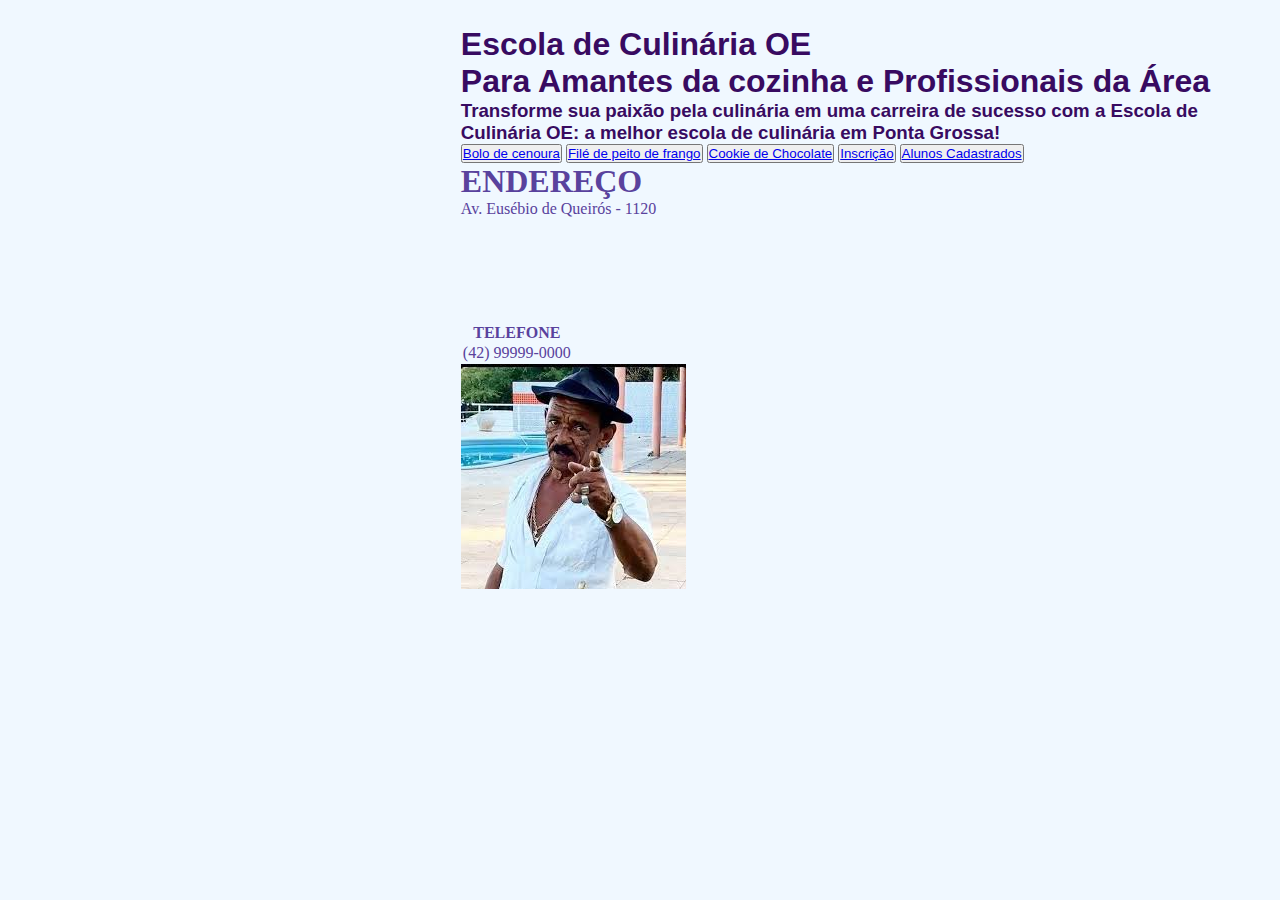
<file: felipe_antunes/index.html>
<!DOCTYPE html>
<html lang="en">

<head>
    <meta charset="UTF-8">
    <meta http-equiv="X-UA-Compatible" content="IE=edge">
    <meta name="viewport" content="width=device-width, initial-scale=1.0">
    <title>Escola de culinária OE</title>
</head>
<style>
    * {
        margin: 0;
        padding: 0;
    }
    #titulo{
    font-family: sans-serif;
    color: #380b61;
    margin-left: 0;
}
#subtitulo {
    font-family: sans-serif;
    color: #380b61;
    margin-left: 0;
}
fieldset {
    border: 0;
}
body {
    background-color: #f0f8ff;
    font-family: serif;
    font-size: 1em;
    color: #59429d;
    margin-left: 36%;
    margin-top: 2%;
    justify-content: center;
}
    
</style>

<body>

    <h1 id="titulo">Escola de Culinária OE</h1>
    <h1 id="titulo">Para Amantes da cozinha e Profissionais da Área</h1>
    <h3 id="subtitulo">Transforme sua paixão pela culinária em uma carreira de sucesso com a Escola de Culinária OE: a melhor escola de
        culinária em Ponta Grossa!</h3>
    <button><a href="./boloCenoura.html"> Bolo de cenoura</a></button>
    <button><a href="./filéDEFrango.html">Filé de peito de frango</a></button>
    <button><a href="./cookieChocolate.html">Cookie de Chocolate</a></button>
    <button><a href="./formulário.html">Inscrição</a></button>
    <button><a href="./alunosCadastrados.html">Alunos Cadastrados</a></button>


    <section class="section-1">
        <h1>ENDEREÇO</h1>
        <form action="geet">
            <label for="Endereço">Av. Eusébio de Queirós - 1120</label><br>
        </form>
        <div class="container-form">
            <iframe
                src="https://www.google.com/maps/embed?pb=!1m18!1m12!1m3!1d3612.8541709533206!2d-50.10086722523251!3d-25.106797320181006!2m3!1f0!2f0!3f0!3m2!1i1024!2i768!4f13.1!3m3!1m2!1s0x94e81c9c2aede21b%3A0x2afcbc186ba81e1c!2sAv.%20Eus%C3%A9bio%20de%20Queir%C3%B3s%2C%201120%20-%20Uvaranas%2C%20Ponta%20Grossa%20-%20PR%2C%2084032-000!5e0!3m2!1spt-BR!2sbr!4v1683236340978!5m2!1spt-BR!2sbr"
                width="250" height="100" style="border:0;" allowfullscreen="" loading="lazy"
                referrerpolicy="no-referrer-when-downgrade"></iframe>
        </div>

        <table>
            <tr>
                <th>TELEFONE</th>
            </tr>
            <tr>
                <td>(42) 99999-0000</td>
            </tr>
        </table>
        <img src="../images.jpg">

    </section>
</body>

</html>
</file>
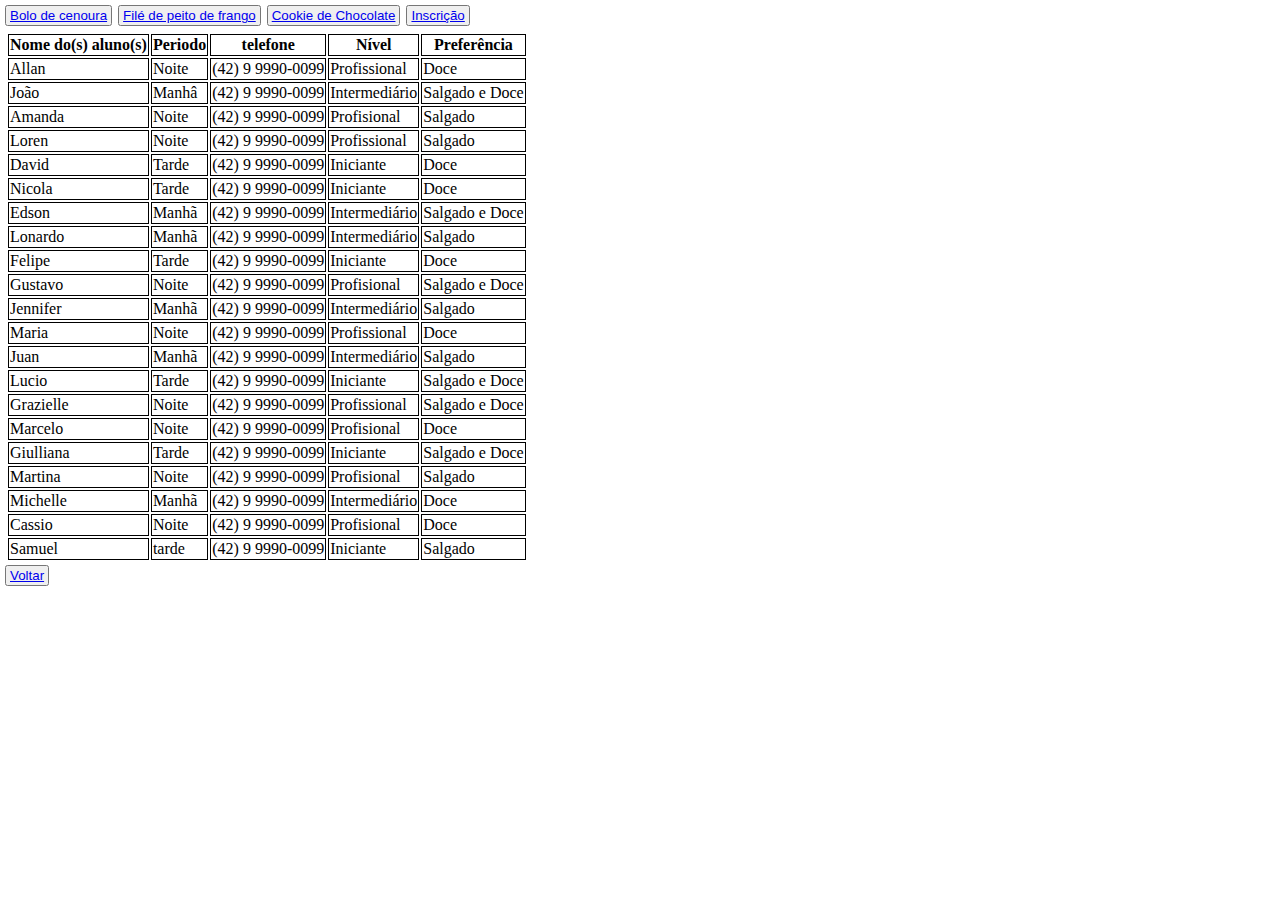
<file: felipe_antunes/alunosCadastrados.html>
<!DOCTYPE html>
<html lang="en">

<head>
    <meta charset="UTF-8">
    <meta http-equiv="X-UA-Compatible" content="IE=edge">
    <meta name="viewport" content="width=device-width, initial-scale=1.0">
    <title>Document</title>
    <style>
        *{
            margin: 1px;
            padding: 1px;
        }
        #titúlo
        table,
        th,
        td {
            border: 1px solid black;
            border-collapse: collapse;
        }
        
    </style>
</head>

<body>
    
    <button class="botao"><a href="./boloCenoura.html"> Bolo de cenoura</a></button>
    <button class="botao"><a href="./filéDEFrango.html">Filé de peito de frango</a></button>
    <button class="botao"><a href="./cookieChocolate.html">Cookie de Chocolate</a></button>
    <button class="botao"><a href="./formulário.html">Inscrição</a></button>
    <form action="./formulário.html"></form>
    <table>
        <tr>
            <th>Nome do(s) aluno(s)</th>
            <th>Periodo</th>
            <th>telefone</th>
            <th>Nível</th>
            <th>Preferência</th>
        </tr>
        <tr>
            <td>Allan</td>
            <td>Noite</td>
            <td>(42) 9 9990-0099</td>
            <td>Profissional</td>
            <td>Doce</td>
        </tr>
        <tr>
            <td>João</td>
            <td>Manhâ</td>
            <td>(42) 9 9990-0099</td>
            <td>Intermediário</td>
            <td>Salgado e Doce</td>
        </tr>
        <tr>
            <td>Amanda</td>
            <td>Noite</td>
            <td>(42) 9 9990-0099</td>
            <td>Profisional</td>
            <td>Salgado</td>
        </tr>
        <tr>
            <td>Loren</td>
            <td>Noite</td>
            <td>(42) 9 9990-0099</td>
            <td>Profissional</td>
            <td>Salgado</td>
        </tr>
        <tr>
            <td>David</td>
            <td>Tarde</td>
            <td>(42) 9 9990-0099</td>
            <td>Iniciante</td>
            <td>Doce</td>
        </tr>
        <tr>
            <td>Nicola</td>
            <td>Tarde</td>
            <td>(42) 9 9990-0099</td>
            <td>Iniciante</td>
            <td>Doce</td>
        </tr>
        <tr>
            <td>Edson</td>
            <td>Manhã</td>
            <td>(42) 9 9990-0099</td>
            <td>Intermediário</td>
            <td>Salgado e Doce</td>
        </tr>
        <tr>
            <td>Lonardo</td>
            <td>Manhã</td>
            <td>(42) 9 9990-0099</td>
            <td>Intermediário</td>
            <td>Salgado</td>
        </tr>
        <tr>
            <td>Felipe</a></td>
            <td>Tarde</td>
            <td>(42) 9 9990-0099</td>
            <td>Iniciante</td>
            <td>Doce</td>
        </tr>
        <tr>
            <td>Gustavo</td>
            <td>Noite</td>
            <td>(42) 9 9990-0099</td>
            <td>Profisional</td>
            <td>Salgado e Doce</td>
        </tr>
        <tr>
            <td>Jennifer</td>
            <td>Manhã</td>
            <td>(42) 9 9990-0099</td>
            <td>Intermediário</td>
            <td>Salgado</td>
        </tr>
        <tr>
            <td>Maria</td>
            <td>Noite</td>
            <td>(42) 9 9990-0099</td>
            <td>Profissional</td>
            <td>Doce</td>
        </tr>
        <tr>
            <td>Juan</td>
            <td>Manhã</td>
            <td>(42) 9 9990-0099</td>
            <td>Intermediário</td>
            <td>Salgado</td>
        </tr>
        <tr>
            <td>Lucio</td>
            <td>Tarde</td>
            <td>(42) 9 9990-0099</td>
            <td>Iniciante</td>
            <td>Salgado e Doce</td>
        </tr>
        <tr>
            <td>Grazielle</td>
            <td>Noite</td>
            <td>(42) 9 9990-0099</td>
            <td>Profissional</td>
            <td>Salgado e Doce</td>
        </tr>
        <tr>
            <td>Marcelo</td>
            <td>Noite</td>
            <td>(42) 9 9990-0099</td>
            <td>Profisional</td>
            <td>Doce</td>
        </tr>
        <tr>
            <td>Giulliana</td>
            <td>Tarde</td>
            <td>(42) 9 9990-0099</td>
            <td>Iniciante</td>
            <td>Salgado e Doce</td>
        </tr>
        <tr>
            <td>Martina</td>
            <td>Noite</td>
            <td>(42) 9 9990-0099</td>
            <td>Profisional</td>
            <td>Salgado</td>
        </tr>
        <tr>
            <td>Michelle</td>
            <td>Manhã</td>
            <td>(42) 9 9990-0099</td>
            <td>Intermediário</td>
            <td>Doce</td>
        </tr>
        <tr>
            <td>Cassio</td>
            <td>Noite</td>
            <td>(42) 9 9990-0099</td>
            <td>Profisional</td>
            <td>Doce</td>
        </tr>
        <tr>
            <td>Samuel</td>
            <td>tarde</td>
            <td>(42) 9 9990-0099</td>
            <td>Iniciante</td>
            <td>Salgado</td>
        </tr>

    </table>
    <Button><a href="./index.html">Voltar</a></Button>
</body>

</html>
</file>
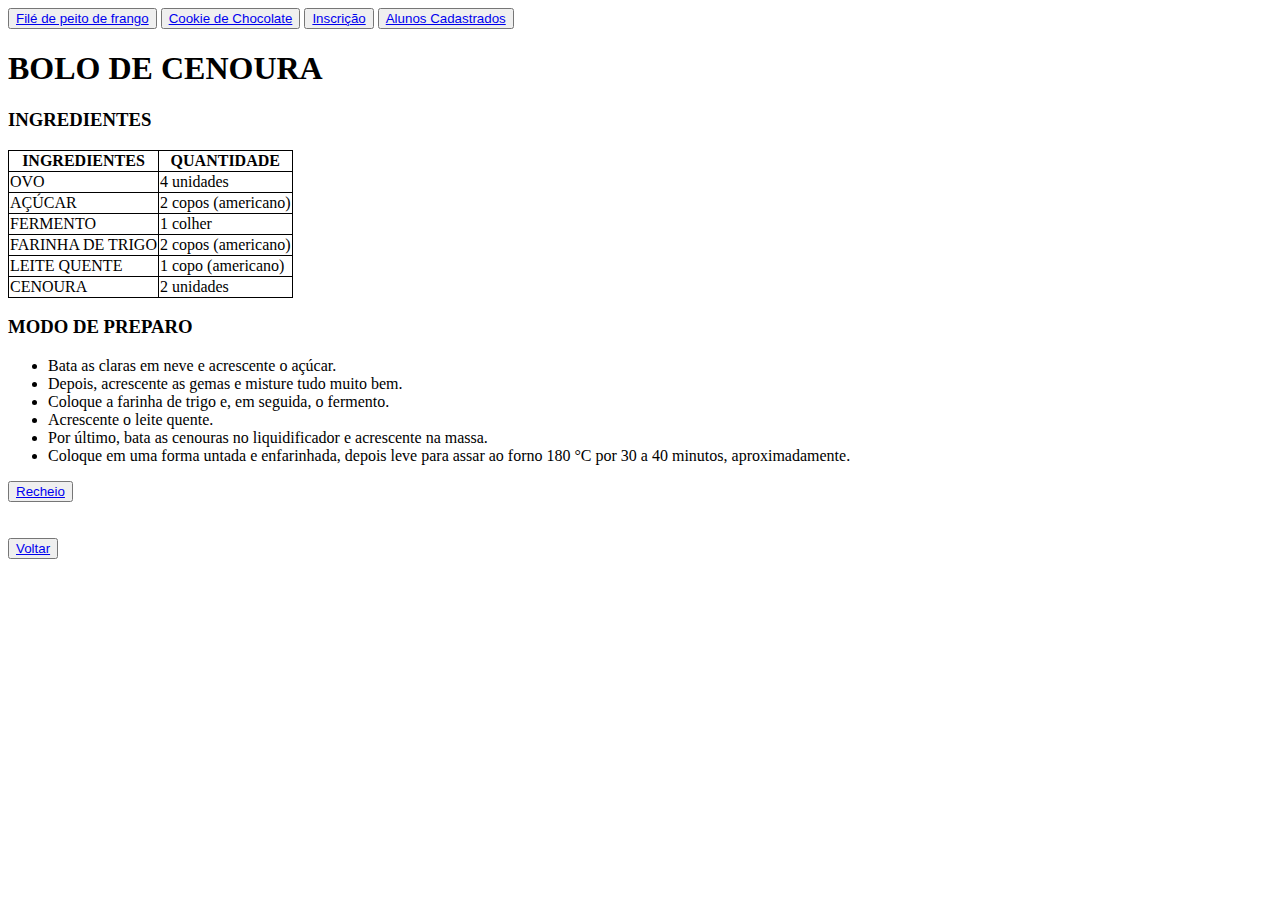
<file: felipe_antunes/boloCenoura.html>
<!DOCTYPE html>
<html lang="en">

<head>
    <meta charset="UTF-8">
    <meta http-equiv="X-UA-Compatible" content="IE=edge">
    <meta name="viewport" content="width=device-width, initial-scale=1.0">
    <title>Bolo de Cenoura</title>
</head>
<style>
    table,
    th,
    td {
        border: 1px solid black;
        border-collapse: collapse;
    }
</style>

<body>
    <button><a href="./filéDEFrango.html">Filé de peito de frango</a></button>
    <button><a href="./cookieChocolate.html">Cookie de Chocolate</a></button>
    <button><a href="./formulário.html">Inscrição</a></button>
    <button><a href="./alunosCadastrados.html">Alunos Cadastrados</a></button>
    <h1>BOLO DE CENOURA</h1>
    <h3>INGREDIENTES</h3>
    <Table>
        <tr>
            <th>INGREDIENTES</th>
            <th>QUANTIDADE</th>
        </tr>
        <tr>
            <td>OVO</td>
            <td>4 unidades</td>
        </tr>
        <tr>
            <td>AÇÚCAR</td>
            <td>2 copos (americano)</td>
        </tr>
        <tr>
            <td>FERMENTO</td>
            <td>1 colher</td>
        </tr>
        <tr>
            <td>FARINHA DE TRIGO</td>
            <td>2 copos (americano)</td>
        </tr>
        <tr>
            <td>LEITE QUENTE</td>
            <td>1 copo (americano)</td>
        </tr>
        <tr>
            <td>CENOURA</td>
            <td>2 unidades</td>
        </tr>
    </Table>
    <h3>MODO DE PREPARO</h3>
    <ul>
        <li>Bata as claras em neve e acrescente o açúcar.</li>
        <li>Depois, acrescente as gemas e misture tudo muito bem.</li>
        <li>Coloque a farinha de trigo e, em seguida, o fermento.</li>
        <li>Acrescente o leite quente.</li>
        <li>Por último, bata as cenouras no liquidificador e acrescente na massa.</li>
        <li>Coloque em uma forma untada e enfarinhada, depois leve para assar ao forno 180 °C por 30 a 40 minutos,
            aproximadamente.</li>
    </ul>

    <button><a href="./recheioCenoura.html">Recheio</a></button><br><br><br>
    <Button><a href="./index.html">Voltar</a></Button>
</body>

</html>
</file>
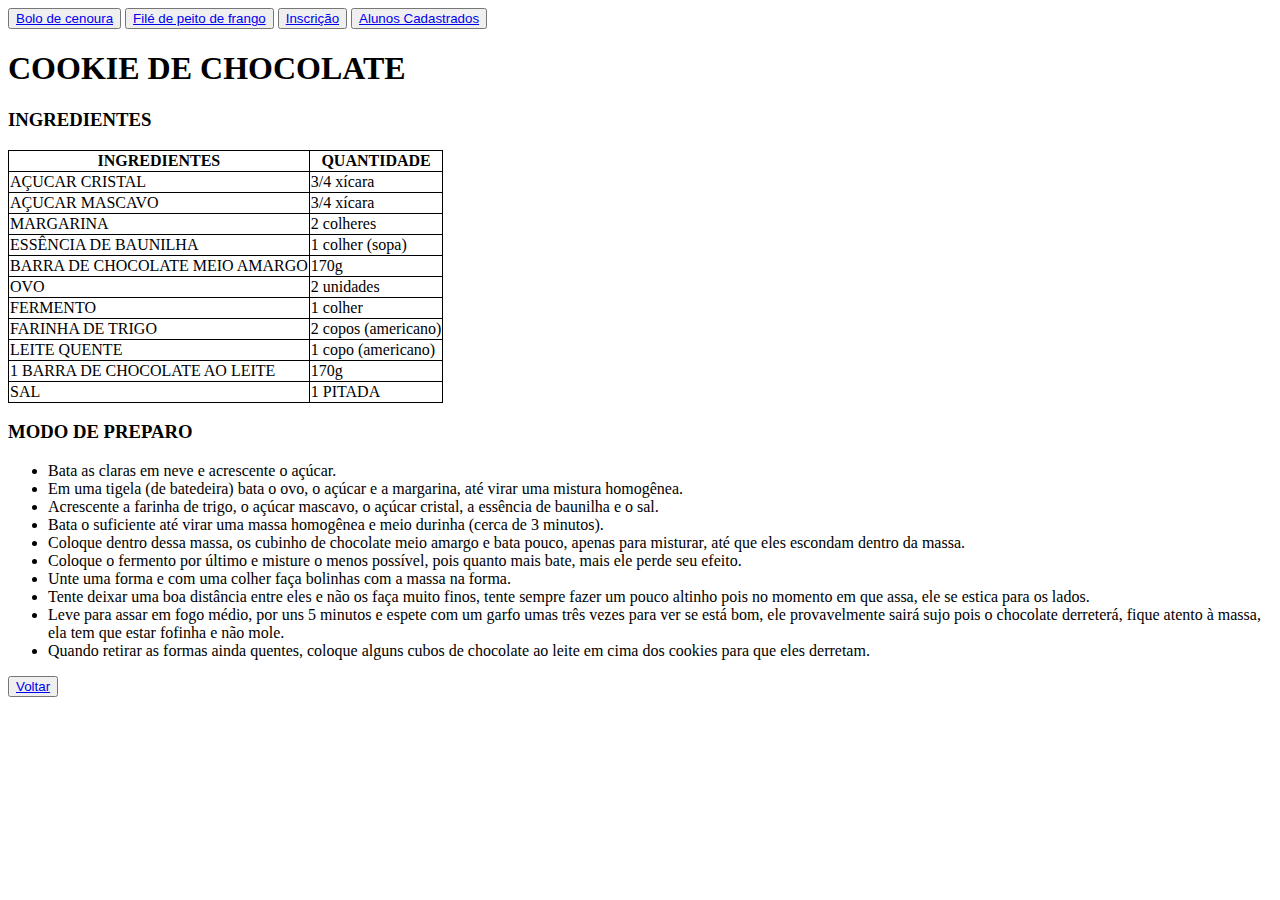
<file: felipe_antunes/cookieChocolate.html>
<!DOCTYPE html>
<html lang="en">

<head>
    <meta charset="UTF-8">
    <meta http-equiv="X-UA-Compatible" content="IE=edge">
    <meta name="viewport" content="width=device-width, initial-scale=1.0">
    <title>Cookie de chocolate</title>
</head>
<style>
    table,
    th,
    td {
        border: 1px solid black;
        border-collapse: collapse;
    }
</style>

<body>
    <button><a href="./boloCenoura.html"> Bolo de cenoura</a></button>
    <button><a href="./filéDEFrango.html">Filé de peito de frango</a></button>
    <button><a href="./formulário.html">Inscrição</a></button>
    <button><a href="./alunosCadastrados.html">Alunos Cadastrados</a></button>
    <h1>COOKIE DE CHOCOLATE</h1>
    <h3>INGREDIENTES</h3>
    <Table>
        <tr>
            <th>INGREDIENTES</th>
            <th>QUANTIDADE</th>
        </tr>
        <tr>
            <td>AÇUCAR CRISTAL</td>
            <td>3/4 xícara</td>
        </tr>
        <tr>
            <td>AÇUCAR MASCAVO</td>
            <td>3/4 xícara</td>
        </tr>
        <tr>
            <td>MARGARINA</td>
            <td>2 colheres</td>
        </tr>
        <tr>
            <td>ESSÊNCIA DE BAUNILHA</td>
            <td>1 colher (sopa)</td>
        </tr>
        <tr>
            <td>BARRA DE CHOCOLATE MEIO AMARGO</td>
            <td>170g</td>
        </tr>
        <tr>
            <td>OVO</td>
            <td>2 unidades</td>
        </tr>
        <tr>
            <td>FERMENTO</td>
            <td>1 colher</td>
        </tr>
        <tr>
            <td>FARINHA DE TRIGO</td>
            <td>2 copos (americano)</td>
        </tr>
        <tr>
            <td>LEITE QUENTE</td>
            <td>1 copo (americano)</td>
        </tr>
        <tr>
            <td>1 BARRA DE CHOCOLATE AO LEITE</td>
            <td>170g</td>
        </tr>
        <tr>
            <td>SAL</td>
            <td>1 PITADA</td>
        </tr>
    </Table>
    <h3>MODO DE PREPARO</h3>
    <ul>
        <li>Bata as claras em neve e acrescente o açúcar.</li>
        <li>Em uma tigela (de batedeira) bata o ovo, o açúcar e a margarina, até virar uma mistura homogênea.</li>
        <li>Acrescente a farinha de trigo, o açúcar mascavo, o açúcar cristal, a essência de baunilha e o sal.</li>
        <li>Bata o suficiente até virar uma massa homogênea e meio durinha (cerca de 3 minutos).</li>
        <li>Coloque dentro dessa massa, os cubinho de chocolate meio amargo e bata pouco, apenas para misturar, até que
            eles escondam dentro da massa.</li>
        <li>Coloque o fermento por último e misture o menos possível, pois quanto mais bate, mais ele perde seu efeito.
        </li>
        <li>Unte uma forma e com uma colher faça bolinhas com a massa na forma.</li>
        <li>Tente deixar uma boa distância entre eles e não os faça muito finos, tente sempre fazer um pouco altinho
            pois no momento em que assa, ele se estica para os lados.</li>
        <li>Leve para assar em fogo médio, por uns 5 minutos e espete com um garfo umas três vezes para ver se está bom,
            ele provavelmente sairá sujo pois o chocolate derreterá, fique atento à massa, ela tem que estar fofinha e
            não mole.</li>
        <li>Quando retirar as formas ainda quentes, coloque alguns cubos de chocolate ao leite em cima dos cookies para
            que eles derretam.</li>
    </ul>
    <Button><a href="./index.html">Voltar</a></Button>
</body>

</html>
</file>
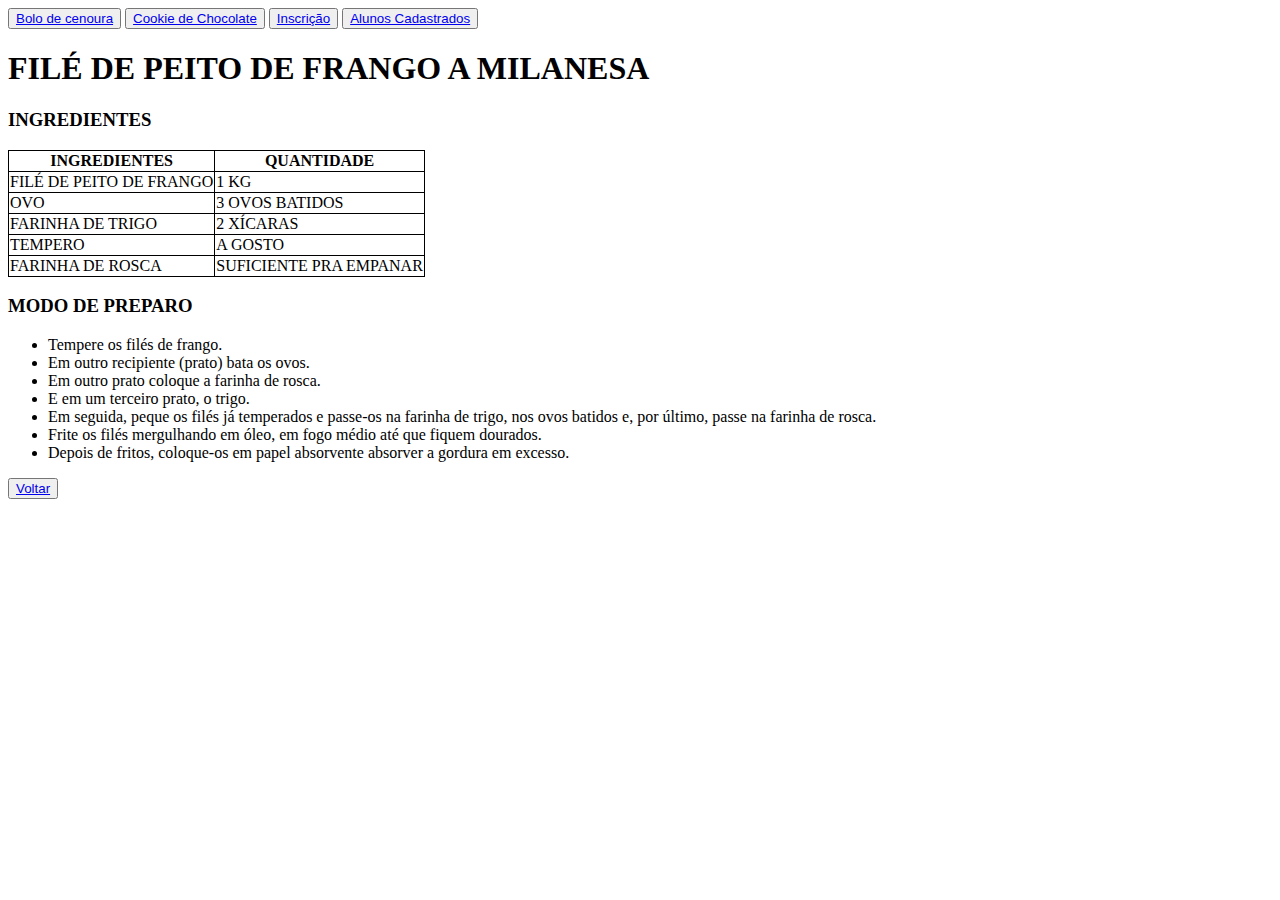
<file: felipe_antunes/filéDEFrango.html>
<!DOCTYPE html>
<html lang="en">

<head>
    <meta charset="UTF-8">
    <meta http-equiv="X-UA-Compatible" content="IE=edge">
    <meta name="viewport" content="width=device-width, initial-scale=1.0">
    <title>File de peito de frango a milanesa</title>
</head>
<style>
    table,
    th,
    td {
        border: 1px solid black;
        border-collapse: collapse;
    }
</style>

<body>
    <button><a href="./boloCenoura.html"> Bolo de cenoura</a></button>
    <button><a href="./cookieChocolate.html">Cookie de Chocolate</a></button>
    <button><a href="./formulário.html">Inscrição</a></button>
    <button><a href="./alunosCadastrados.html">Alunos Cadastrados</a></button>
    <h1>FILÉ DE PEITO DE FRANGO A MILANESA</h1>
    <h3>INGREDIENTES</h3>
    <Table>
        <tr>
            <th>INGREDIENTES</th>
            <th>QUANTIDADE</th>
        </tr>
        <tr>
            <td>FILÉ DE PEITO DE FRANGO</td>
            <td>1 KG</td>
        </tr>
        <tr>
            <td>OVO</td>
            <td>3 OVOS BATIDOS</td>
        </tr>
        <tr>
            <td>FARINHA DE TRIGO</td>
            <td>2 XÍCARAS</td>
        </tr>
        <tr>
            <td>TEMPERO</td>
            <td>A GOSTO</td>
        </tr>
        <tr>
            <td>FARINHA DE ROSCA</td>
            <td>SUFICIENTE PRA EMPANAR</td>
        </tr>
    </Table>
    <h3>MODO DE PREPARO</h3>
    <ul>
        <li>Tempere os filés de frango.</li>
        <li>Em outro recipiente (prato) bata os ovos.</li>
        <li>Em outro prato coloque a farinha de rosca.</li>
        <li>E em um terceiro prato, o trigo.</li>
        <li>Em seguida, peque os filés já temperados e passe-os na farinha de trigo, nos ovos batidos e, por último,
            passe na farinha de rosca.</li>
        <li>Frite os filés mergulhando em óleo, em fogo médio até que fiquem dourados.</li>
        <li>Depois de fritos, coloque-os em papel absorvente absorver a gordura em excesso.</li>
    </ul>
    <Button><a href="./index.html">Voltar</a></Button>
</body>

</html>
</file>
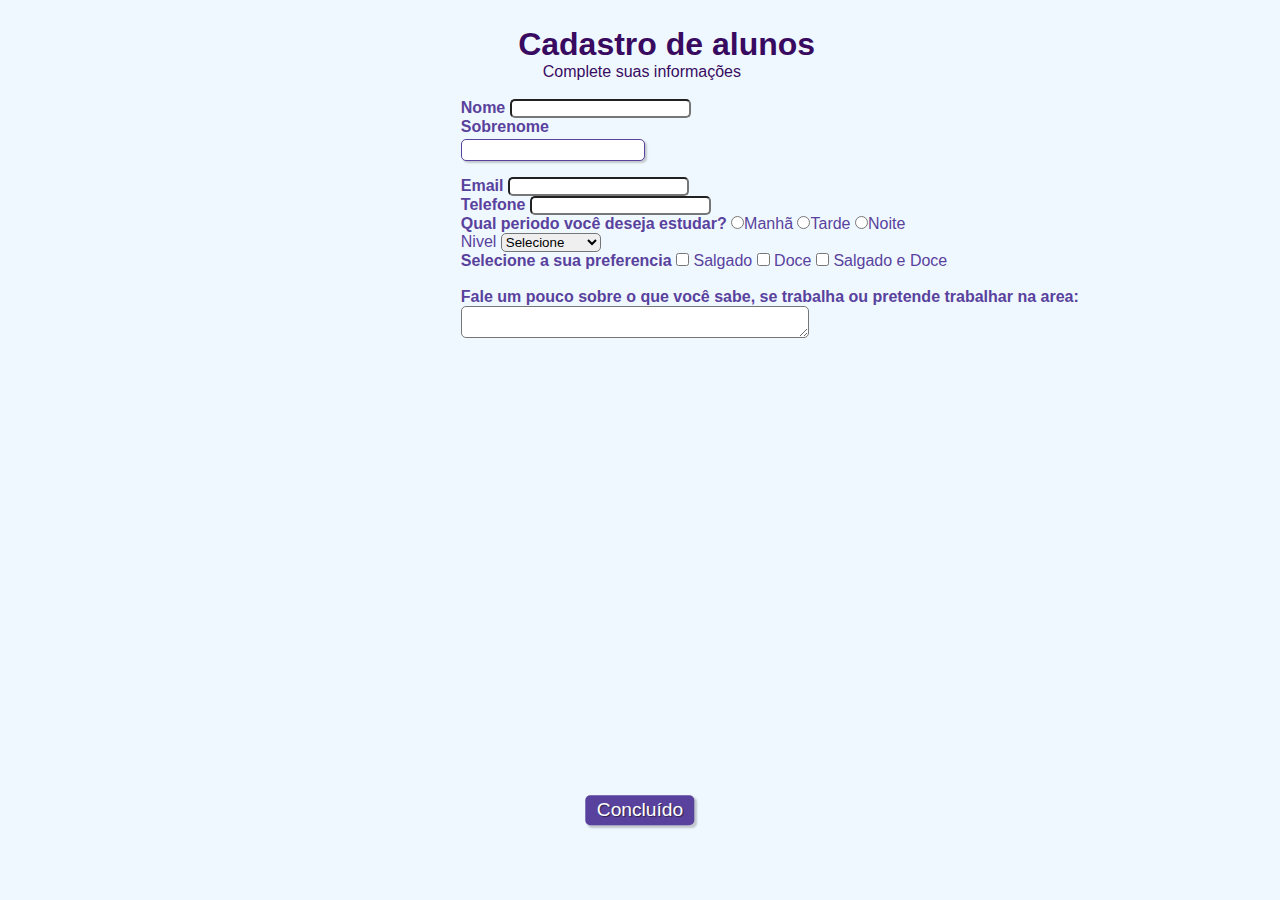
<file: felipe_antunes/formulário.html>
<!DOCTYPE html>
<html lang="en">

<head>
    <meta charset="UTF-8">
    <meta http-equiv="X-UA-Compatible" content="IE=edge">
    <meta name="viewport" content="width=device-width, initial-scale=1.0">
    <link rel="stylesheet" type="text/css" href="formulário.css" media="">
    <title>Cadastro</title>
</head>
<style>
    * {
        margin: 0;
        padding: 0;
    }

    #titulo {
        font-family: sans-serif;
        color: #380b61;
        margin-left: 7%;
    }

    #subtitulo {
        font-family: sans-serif;
        color: #380b61;
        margin-left: 10%;
    }

    fieldset {
        border: 0;
    }

    body {
        background-color: #f0f8ff;
        font-family: sans-serif;
        font-size: 1em;
        color: #59429d;
        margin-left: 36%;
        margin-top: 2%;
        justify-content: center;
    }

    input,
    select,
    textarea,
    button {
        border-radius: 5px;
    }

    .campo {
        margin-bottom: 1em;
    }

    .campo label {
        margin-bottom: 0.2em;
        color: #59429d;
        display: block;
    }

    fieldset.grupo .campo {
        float: left;
        margin-right: 1 em;
    }

    .campo input[type="text"],
    .campo input[type="email"],
    .campo select,
    .campo textarea {
        padding: 0.2em;
        border: 1px solid #59429d;
        box-shadow: 2px 2px 2px rgba(0, 0, 0, 0.2);
        display: block;
    }

    .campo select option {
        padding-right: 1em;
    }

    .campo input:focus,
    .campo select:focus,
    .campo textarea:focus {
        background: #E0e0f0;
    }

    .botao {
        font-size: 1.2em;
        background: #59429d;
        border: 0;
        margin-bottom: 1em;
        color: #ffffff;
        padding: 0.2em 0.6em;
        box-shadow: 2px 2px 2px rgba(0, 0, 0, 0.2);
        text-shadow: 1px 1px 1px rgba(0, 0, 0, 0.5);
        position: absolute;
        top: 90%;
        left: 50%;
        margin-right: -50%;
        transform: translate(-50%, -50%);
    }

    .botao:hover {
        background: #ccbbff;
        box-shadow: inset 2px 2px 2px rgba(0, 0, 0, 0.2);
        text-shadow: none;
    }

    #chack {
        display: inline-block;
    }
</style>

<body>

    <div>
        <h1 id="titulo">Cadastro de alunos</h1>
        <p id="subtitulo">Complete suas informações</p>
        <br>
    </div>
    <form action="get">
        <fieldset class="grupo">
            <div>
                <label for="nome"><strong>Nome</strong></label>
                <input type="text" name="nome" id="nome" required>
            </div>

            <div class="campo">
                <label for="sobrenome"><strong>Sobrenome</strong></label>
                <input type="text" name="sobrenome" id="sobrenome" required>
            </div>
        </fieldset>

        <div>
            <label for="email"><strong>Email</strong></label>
            <input type="email" name="email" id="email" required>
        </div>

        <div>
            <label for="telefone"><strong>Telefone</strong></label>
            <input type="number" name="numero" id="numero" required>
        </div>

        <div>
            <label><strong>Qual periodo você deseja estudar?</strong></label>
            <label>
                <input type="radio" name="aluno" value="manhã">Manhã
            </label>
            <label>
                <input type="radio" name="aluno" value="tarde">Tarde
            </label>
            <label>
                <input type="radio" name="aluno" value="noite">Noite
            </label>
        </div>

        <div>
            <label for="nivel">Nivel</label>
            <select id="nivel">
                <option selected disabled value="">Selecione</option>
                <option>Iniciante</option>
                <option>Intermediário</option>
                <option>Profisional</option>
            </select>
        </div>

        <fieldset class="grupo">
            <div id="chack">
                <label><strong>Selecione a sua preferencia</strong></label>
                <input type="checkbox" id="preferencia" name="preferencia" value="salgado">
                <label for="preferencia">Salgado</label>
                <input type="checkbox" id="preferencia2" name="preferencia2" value="doce">
                <label for="preferencia2">Doce</label>
                <input type="checkbox" id="preferencia3" name="preferencia3" value="salgado e doce">
                <label for="preferencia3">Salgado e Doce</label>
            </div>
        </fieldset>

        <div>
            <br>
            <label><strong>Fale um pouco sobre o que você sabe, se trabalha ou pretende trabalhar na
                    area:</strong></label>
            <textarea row="10" style="width: 26em;" id="experiencia"></textarea>
        </div>

        <button class="botao" type="submit">Concluído</button>
    </form>

</body>

</html>
</file>
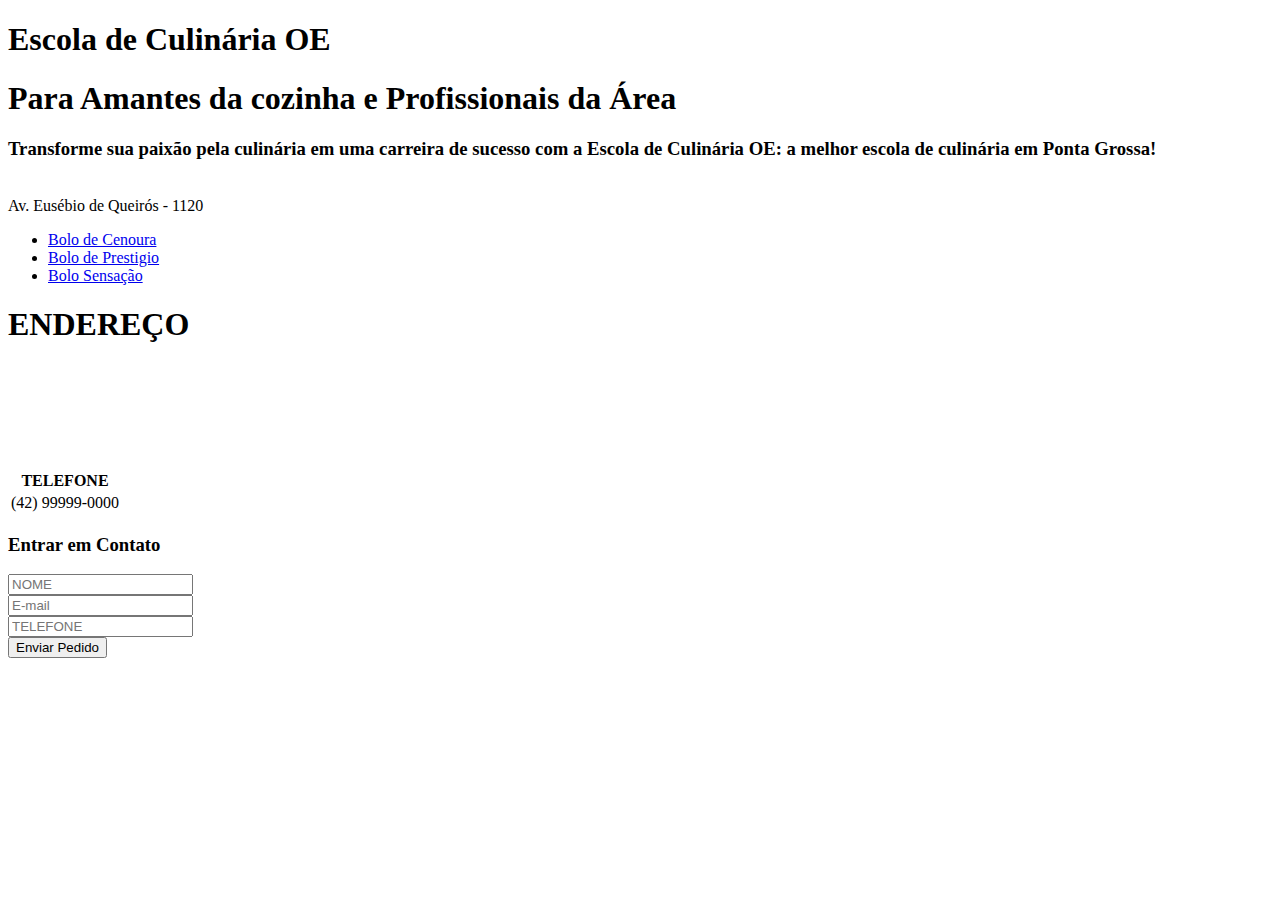
<file: felipe_antunes/Projeto.html>
<!DOCTYPE html>
<html lang="en">
<head>
    <meta charset="UTF-8">
    <meta http-equiv="X-UA-Compatible" content="IE=edge">
    <meta name="viewport" content="width=device-width, initial-scale=1.0">
    <title>Escola de culinária OE</title>
</head>
<body>
    
<h1>Escola de Culinária OE</h1>
<h1>Para Amantes da cozinha e Profissionais da Área</h1>
<h3>Transforme sua paixão pela culinária em uma carreira de sucesso com a Escola de Culinária OE: a melhor escola de culinária em Ponta Grossa!</h3><br>
<form action="geet">
    <label for="Endereço">Av. Eusébio de Queirós - 1120</label><br>
</form>
<ul>
    <li><a href="./boloCenoura.html">Bolo de Cenoura</a></li>
    <li><a href="./boloPrestigio.html">Bolo de Prestigio</a></li>
    <li><a href="./boloSensacao.html">Bolo Sensação</a></li>
</ul>
<section class="section-1">
    <h1>ENDEREÇO</h1>
    <div class="container-form">
        <iframe src="https://www.google.com/maps/embed?pb=!1m18!1m12!1m3!1d3612.8541709533206!2d-50.10086722523251!3d-25.106797320181006!2m3!1f0!2f0!3f0!3m2!1i1024!2i768!4f13.1!3m3!1m2!1s0x94e81c9c2aede21b%3A0x2afcbc186ba81e1c!2sAv.%20Eus%C3%A9bio%20de%20Queir%C3%B3s%2C%201120%20-%20Uvaranas%2C%20Ponta%20Grossa%20-%20PR%2C%2084032-000!5e0!3m2!1spt-BR!2sbr!4v1683236340978!5m2!1spt-BR!2sbr" width="250" height="100" style="border:0;" allowfullscreen="" loading="lazy" referrerpolicy="no-referrer-when-downgrade"></iframe>        
    </div><!--container-form-->

    <table>
        <tr>
            <th>TELEFONE</th>
        </tr>
        <tr>
            <td>(42) 99999-0000</td>
        </tr>
    </table>

    <form>
        <H3>Entrar em Contato</H3>
        <div class="inputform">
            <span><ion-icon name="person-outline"></ion-icon></span>
            <input type="text" placeholder="NOME">
        </div>

        <div class="inputform">
            <span><ion-icon name="paper-plane-outline"></ion-icon></span>
            <input type="email" placeholder="E-mail">
        </div>

        <div class="inputform">
            <span><ion-icon name="call-outline"></ion-icon></span>
            <input type="number" placeholder="TELEFONE">
        </div>
        <BUtton>Enviar Pedido</BUtton>
    </form>
</section><!--section-1-->
</body>
</html>
</file>
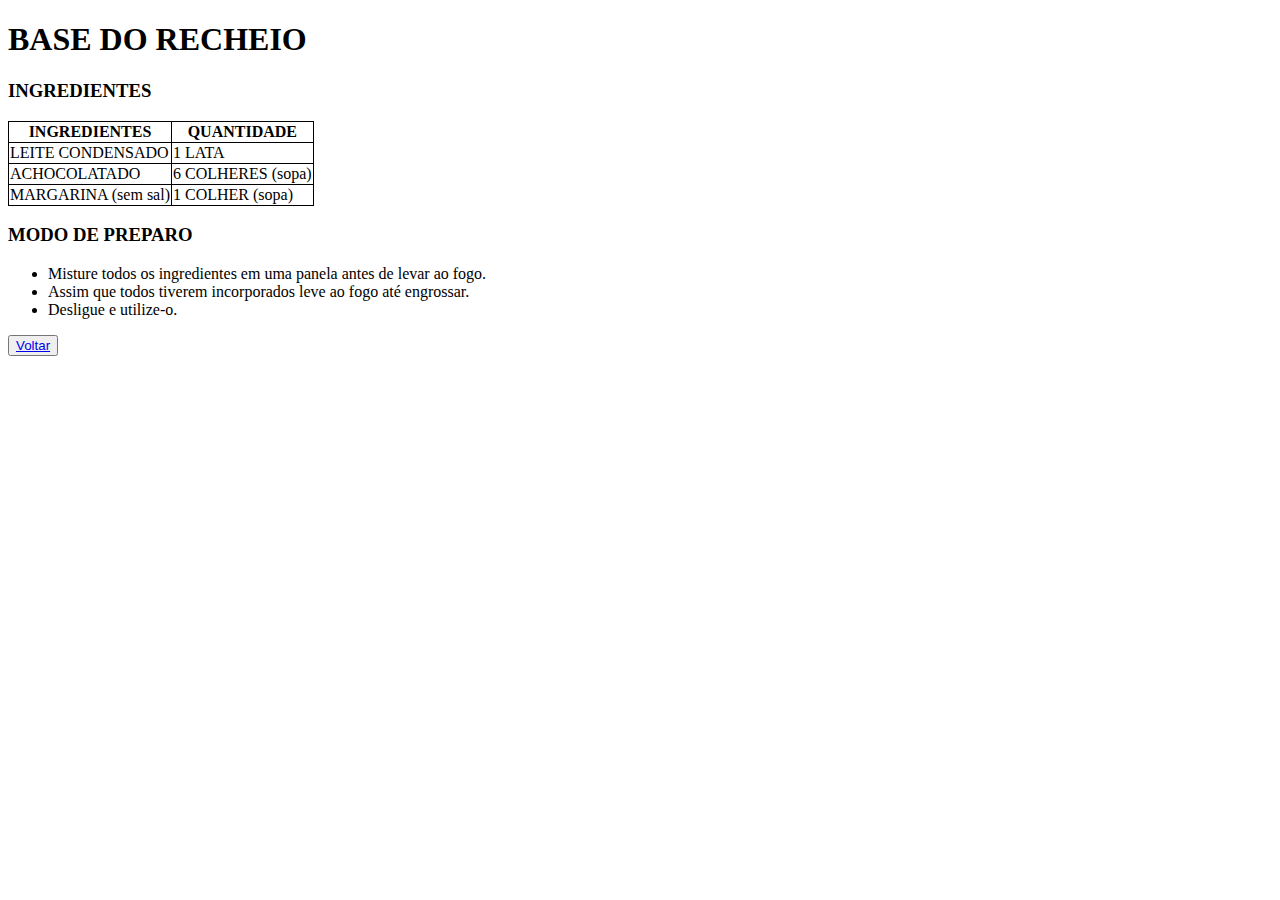
<file: felipe_antunes/recheioCenoura.html>
<!DOCTYPE html>
<html lang="pt-br">

<head>
    <meta charset="UTF-8">
    <meta http-equiv="X-UA-Compatible" content="IE=edge">
    <meta name="viewport" content="width= , initial-scale=1.0">
    <title>Recheio bolo de cenoura</title>
    <style>
        table,
        th,
        td {
            border: 1px solid black;
            border-collapse: collapse;
        }
    </style>
</head>

<body>
    <h1>BASE DO RECHEIO</h1>
    <h3>INGREDIENTES</h3>
    <Table>
        <tr>
            <th>INGREDIENTES</th>
            <th>QUANTIDADE</th>
        </tr>
        <tr>
            <td>LEITE CONDENSADO</td>
            <td>1 LATA</td>
        </tr>
        <tr>
            <td>ACHOCOLATADO</td>
            <td>6 COLHERES (sopa)</td>
        </tr>
        <tr>
            <td>MARGARINA (sem sal)</td>
            <td>1 COLHER (sopa)</td>
        </tr>
    </Table>
    <h3>MODO DE PREPARO</h3>
    <ul>
        <li> Misture todos os ingredientes em uma panela antes de levar ao fogo.</li>
        <li>Assim que todos tiverem incorporados leve ao fogo até engrossar.</li>
        <li>Desligue e utilize-o.</li>
    </ul>
    <Button><a href="./boloCenoura.html">Voltar</a></Button>
</body>

</html>
</file>
<file: felipe_antunes/formulário.css>
* {
    margin: 0;
    padding: 0;
}

#titulo {
    font-family: sans-serif;
    color: #380b61;
    margin-left: 7%;
}

#subtitulo {
    font-family: sans-serif;
    color: #380b61;
    margin-left: 10%;
}

fieldset {
    border: 0;
}

body {
    background-color: #f0f8ff;
    font-family: sans-serif;
    font-size: 1em;
    color: #59429d;
    margin-left: 36%;
    margin-top: 2%;
    justify-content: center;
}

input,
select,
textarea,
button {
    border-radius: 5px;
}

.campo {
    margin-bottom: 1em;
}

.campo label {
    margin-bottom: 0.2em;
    color: #59429d;
    display: block;
}

fieldset.grupo .campo {
    float: left;
    margin-right: 1 em;
} 

.campo input[type="text"],
.campo input[type="email"],
.campo select,
.campo textarea {
    padding: 0.2em;
    border: 1px solid #59429d;
    box-shadow: 2px 2px 2px rgba(0, 0, 0, 0.2);
    display: block;
}

.campo select option {
    padding-right: 1em;
}

.campo input:focus,
.campo select:focus,
.campo textarea:focus {
    background: #E0e0f0;
}

.botao {
    font-size: 1.2em;
    background: #59429d;
    border: 0;
    margin-bottom: 1em;
    color: #ffffff;
    padding: 0.2em 0.6em;
    box-shadow: 2px 2px 2px rgba(0, 0, 0, 0.2);
    text-shadow: 1px 1px 1px rgba(0, 0, 0, 0.5);
    position: absolute;
    top: 90%;
    left: 50%;
    margin-right: -50%;
    transform: translate(-50%, -50%);
}

.botao:hover {
    background: #ccbbff;
    box-shadow: inset 2px 2px 2px rgba(0, 0, 0, 0.2);
    text-shadow: none;
}

#chack {
    display: inline-block;
}
</file>
